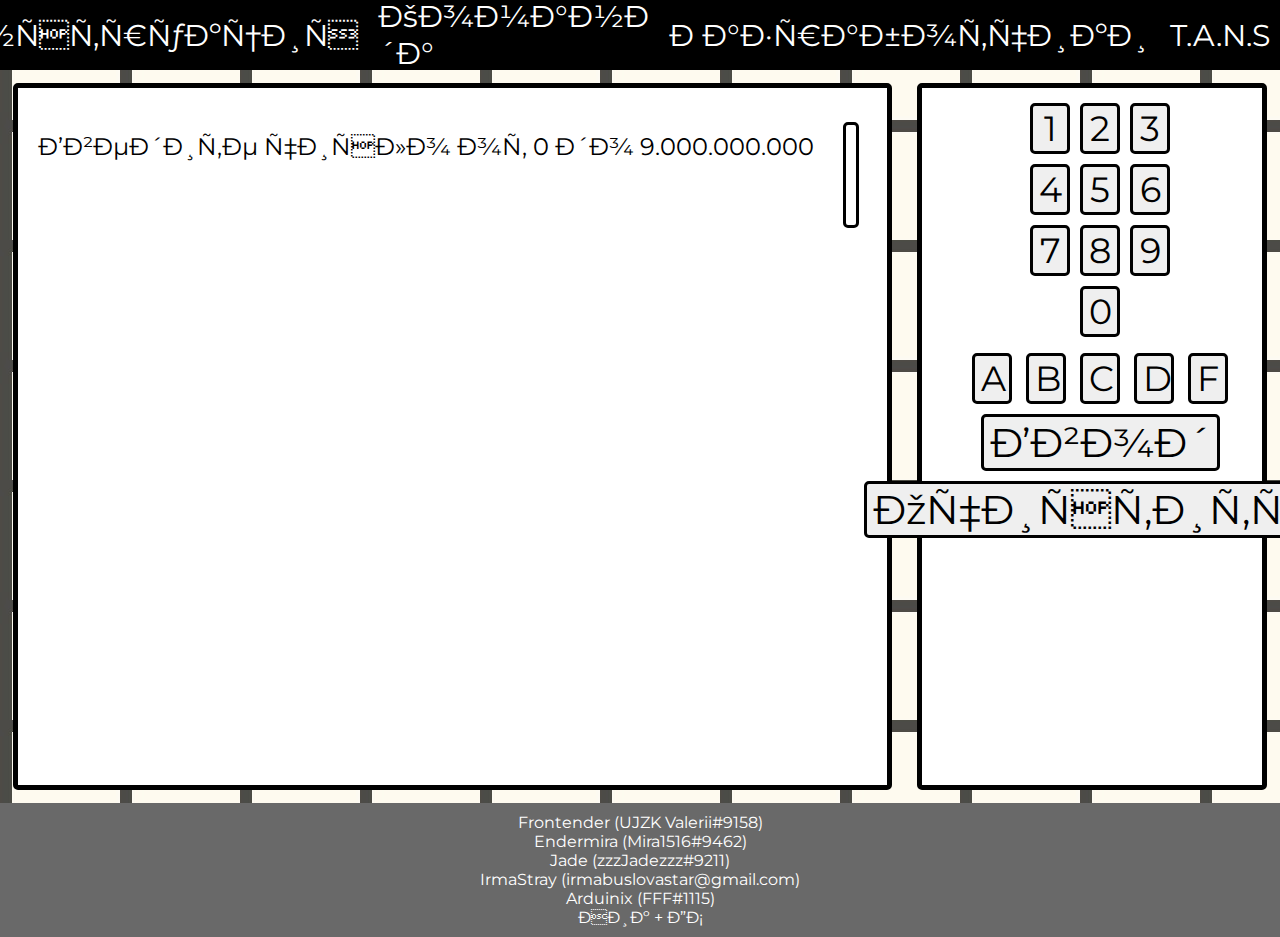
<file: index.html>
<!DOCTYPE html>
<html lang="en">
    <head>
        <meta charset="UFT-8">
        <link rel="stylesheet" href="style.css">
        <title>T.A.N.S || Main site</title>
        <link rel="shortcut icon" href="Картинки/2023-03-23 (3).png" type="image/x-icon" /> 
    </head>
    <body>
        <header>
            <a href="Documentation/index_1.html">Документация</a>
            <a href="Instruction/index_2.html">Инструкция</a>
            <a href="Comand/index_3.html">Команда</a>
            <a href="Creators/index_4.html">Разработчики</a>
            <a href="index.html">T.A.N.S</a>
        </header>
        <section>
            <div class="Text">
                <p>Введите число от 0 до 9.000.000.000</p>
            </div>
            <div class="calculator">
                <p class="text"></p>
                <div class="calc">
                    <div class="buttons">
                        <div class="numbers">
                            <button class="btn one">1</button>
                            <button class="btn two">2</button>
                            <button class="btn three">3</button>
                            <button class="btn four">4</button>
                            <button class="btn five">5</button>
                            <button class="btn six">6</button>
                            <button class="btn seven">7</button>
                            <button class="btn eight">8</button>
                            <button class="btn nine">9</button>
                            <button class="btn zero">0</button>
                        </div>    
                    </div>
                    <div class="letters">
                        <button class="btn">A</button>
                        <button class="btn">B</button>
                        <button class="btn">C</button>
                        <button class="btn">D</button>
                        <button class="btn">F</button>
                    </div>
                    <button class="Enter">Ввод</button>
                    <button class="Clear">Очистить</button>
                </div>
            </div>
        </section>
        <footer>
            <nav>
                <a>Frontender (UJZK Valerii#9158)</a>
                <a>Endermira (Mira1516#9462)</a>
                <a>Jade (zzzJadezzz#9211)</a>
                <a>IrmaStray (irmabuslovastar@gmail.com)</a>
                <a>Arduinix (FFF#1115)</a>
                <a>Ник + ДС</a>
            </nav>
        </footer>
        <script src="Programm/Project.js"></script>
    </body>
</html>
</file>
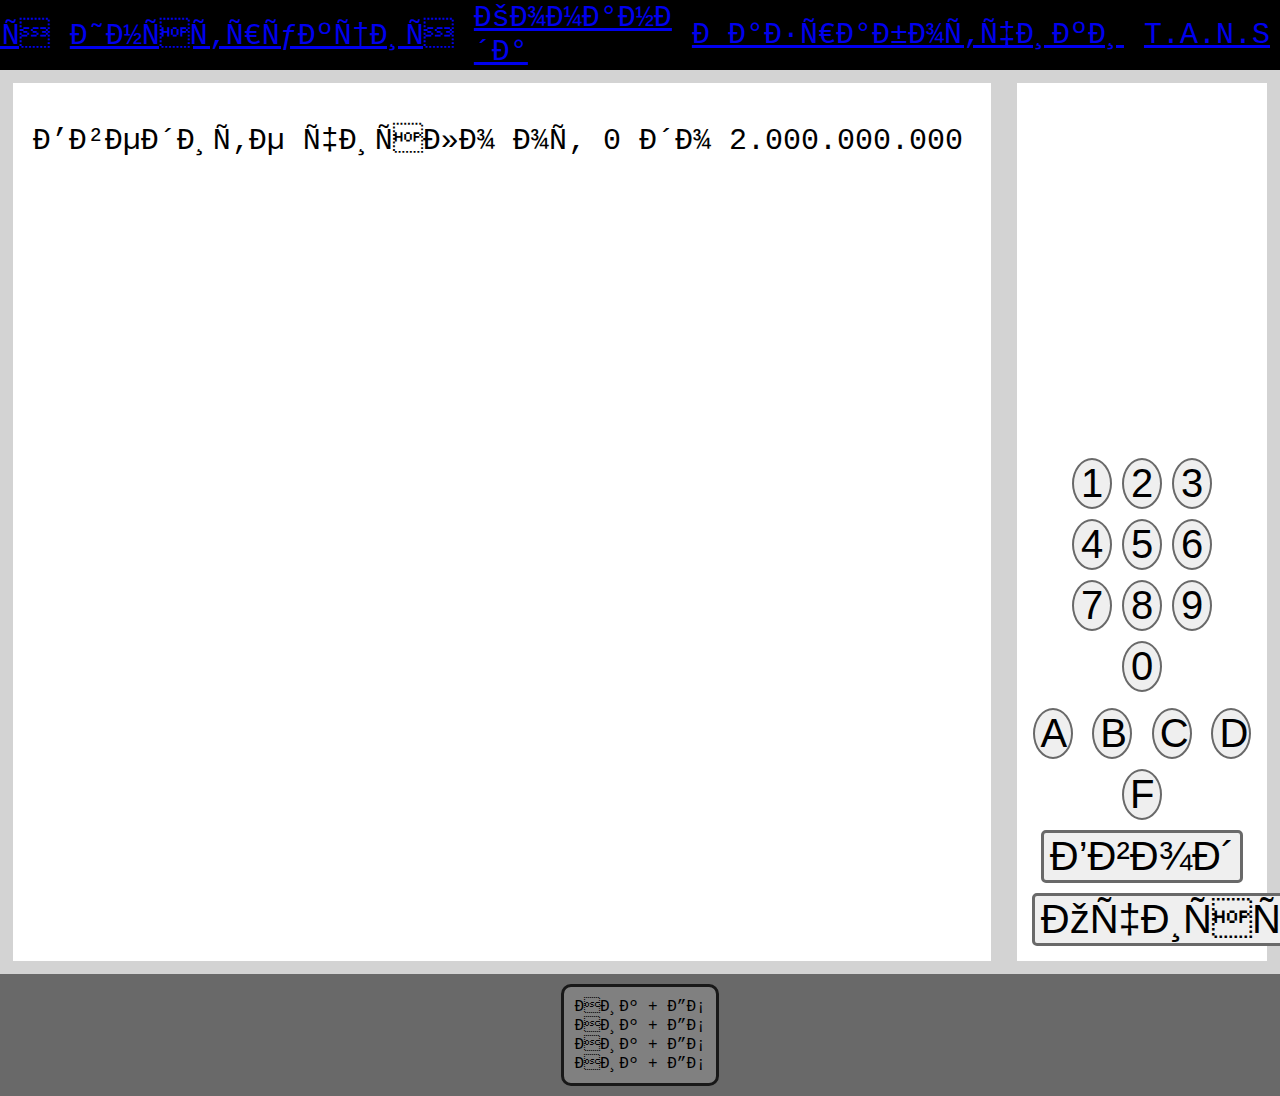
<file: Main-site/index.html>
<!DOCTYPE html>
<html lang="en">
    <head>
        <meta charset="UFT-8">
        <link rel="stylesheet" href="style.css">
        <title>T.A.N.S || Main site</title>
        <link rel="shortcut icon" href="../Картинки/2023-03-23 (3).png" type="image/x-icon" /> 
    </head>
    <body>
        <header>
            <a href="../Documentation/index_1.html">Документация</a>
            <a href="../Instruction/index_2.html">Инструкция</a>
            <a href="../Comand/index_3.html">Команда</a>
            <a href="../Creators/index_4.html">Разработчики</a>
            <a href="../Main-site/index.html">T.A.N.S</a>
        </header>
        <section>
            <div class="Text">
                <p>Введите число от 0 до 2.000.000.000</p>
            </div>
            <div class="calculator">
                <p class="text"></p>
                <div class="calc">
                    <div class="buttons">
                        <div class="numbers">
                            <button class="btn one">1</button>
                            <button class="btn two">2</button>
                            <button class="btn three">3</button>
                            <button class="btn four">4</button>
                            <button class="btn five">5</button>
                            <button class="btn six">6</button>
                            <button class="btn seven">7</button>
                            <button class="btn eight">8</button>
                            <button class="btn nine">9</button>
                            <button class="btn zero">0</button>
                        </div>    
                    </div>
                    <div class="letters">
                        <button class="btn">A</button>
                        <button class="btn">B</button>
                        <button class="btn">C</button>
                        <button class="btn">D</button>
                        <button class="btn">F</button>
                    </div>
                    <button class="Enter">Ввод</button>
                    <button class="Clear">Очистить</button>
                </div>
            </div>
        </section>
        <footer>
            <nav>
                <a>Ник + ДС</a>
                <a>Ник + ДС</a>
                <a>Ник + ДС</a>
                <a>Ник + ДС</a>
            </nav>
        </footer>
        <script src="../Programm/Project.js"></script>
    </body>
</html>
</file>
<file: style.css>
@font-face {
    font-family: Montserrat-VariableFont_wght;
    src: url(Montserrat-VariableFont_wght.ttf);
}
body{
    margin: 0;
    font-family: Montserrat-VariableFont_wght;
    background-image: url("Image.jpg");
    height: 733px;
}
p{
    padding-left: 10px;
    font-size: 24px;
}
header{
    width: 100%;
    height: 70px;
    background-color: #000000;
    color: #FFFFFF;
    display: flex;
    justify-content: right;
    flex-direction: row;
    align-items: center;
}
header > a{    
    padding: 0 10px;
    font-size: 30px;
    color: #FFFFFF;
    text-decoration: none;
}
header > a:hover{
    cursor: pointer;
    color: #A9A9A9;
}
section{
    display: flex;
    flex-direction: row;
    height: 100%;
}
.Text{
    padding: 10px;
    background-color: #FFFFFF;
    width: 70%;
    margin: 1%;
    border: 5px solid #000000;
    border-radius: 5px;
    font-size: 24px;
}
.Text > p{
    padding: 10px;
}
.calculator{
    padding: 10px;
    width: 25%;
    margin: 1%;
    background-color: #FFFFFF;
    text-align: center;
    border: #000000 5px solid;
    border-radius: 5px;
    display: flex;
    justify-content: center;
}
.calculator > p{
    width: 98%;
    height: 100px;
    border: 3px solid #000000;
    border-radius: 5px;
    display: flex;
    align-items: center;
    justify-content: center;
}
.numbers{
    width: 150px;
    height: 200px;
    display: flex;
    flex-wrap: wrap;
    justify-content: center;
    align-items: center;
    padding-bottom: 10px;
}
.buttons{
    display: flex;
    flex-direction: row;
    justify-content: center;
    align-items: center;
}
.btn{
    border: #000000 3px solid;
    border-radius: 5px;
    font-size: 35px;
    width: 40px;
    margin: 5px;
    text-align: center;
    font-family: Montserrat-VariableFont_wght;
}
.letters{
    margin-top: 40px;
}
.Enter, .Clear{
    border: 3px solid #000000;
    border-radius: 5px;
    font-size: 40px;
    margin: 5px;
    text-align: center;
    font-family: Montserrat-VariableFont_wght;
}
button:hover{
    background-color: #696969;
    cursor: pointer;
}
footer{
    background-color: #696969;
    display: flex;
    align-items: center;
    justify-content: center;
}
nav{
    padding: 10px 0;
    display: flex;
    flex-direction: column;
    align-items: center;
    color: #FFFFFF;
}
</file>
<file: Main-site/style.css>
body{
    margin: 0;
    font-family: 'Courier New', Courier, monospace;
}
header{
    width: 100%;
    height: 70px;
    background-color: #000000;
    color: #FFFFFF;
    display: flex;
    justify-content: right;
    flex-direction: row;
    align-items: center;
}
header > a, p{    
    padding: 0 10px;
    font-size: 30px;
}
header > a:hover{
    cursor: pointer;
    color: #A9A9A9;
}
section{
    display: flex;
    flex-direction: row;
    height: 100%;
    background-color: #D3D3D3;
}
.Text{
    padding: 10px;
    background-color: #FFFFFF;
    width: 78%;
    margin: 1%;
}
.calculator{
    padding: 10px;
    width: 18%;
    margin: 1%;
    background-color: #FFFFFF;
    text-align: center;
}
.calculator > p{
    width: 100%;
    height: 300px;
}
.numbers{
    width: 150px;
    height: 200px;
    display: flex;
    flex-wrap: wrap;
    justify-content: center;
    align-items: center;
    padding-bottom: 10px;
}
.buttons{
    display: flex;
    flex-direction: row;
    justify-content: center;
    align-items: center;
}
.btn{
    border: 2px solid #696969;
    border-radius: 50%;
    font-size: 40px;
    width: 40px;
    margin: 5px;
    text-align: center;
}
.letters{
    margin-top: 40px;
}
.Enter, .Clear{
    border: 3px solid #696969;
    border-radius: 5px;
    font-size: 40px;
    margin: 5px;
    text-align: center;
}
button:hover{
    background-color: #696969;
    cursor: pointer;
}
footer{
    background-color: #696969;
    display: flex;
    align-items: center;
    justify-content: center;
}
nav{
    background-color: #808080;
    display: flex;
    flex-direction: column;
    align-items: center;
    justify-content: center;
    padding: 10px;
    margin: 10px;
    border-radius: 10px;
    border: #181818 3px solid;
}
</file>
